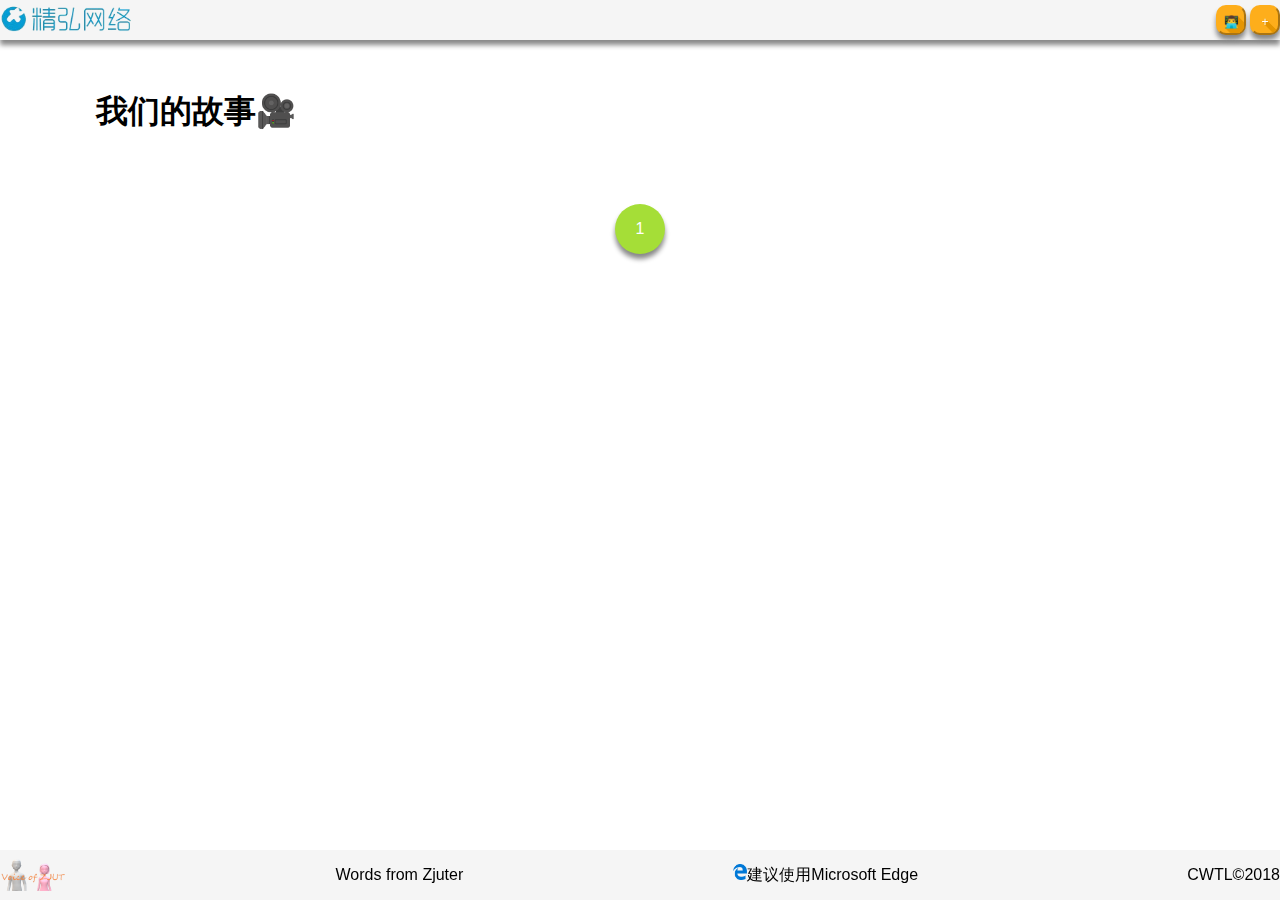
<file: board/index.html>
﻿
<!doctype html>
<html>
<head>
    <meta charset="utf-8" />
    <title>工大之言</title>
    <meta name="apple-mobile-web-app-capable" content="yes">
    <meta name="apple-mobile-web-app-status-bar-style" content="black">
    <meta name="format-detection" content="telephone=no">
    <meta name="viewport" content="width=device-width,initial-scale=1, minimum-scale=1.0, maximum-scale=1, user-scalable=no">
    <link href="./assets/favicon.ico" rel="icon" type="image/x-icon">
    <link rel="stylesheet" href="./css/buttons.css">
    <link rel="stylesheet" href="./css/css.css">
    <script type="text/javascript" src="https://cdnjs.cloudflare.com/ajax/libs/jquery/3.3.1/jquery.min.js"></script>
    <script type="text/javascript" src="./js/js.js"></script>
    <script>
        $("#model-message").hide(); //隐藏模板
        $("#model-comment").hide(); //隐藏模板
        GetPageInfo();
        Get_data(1);
    </script>
</head>
<body>
    <header>
        <nav role="navigation">
            <div class="logo">
                <img alt="logo" src="./assets/Joy.png" height="32" />
            </div>
        </nav>
        <div>
            <button class="new-post button-small button-highlight button-box button-giant button-longshadow-right button-longshadow-expand" onclick="location.href='admin.html?ac=0'">👨‍💻</button>
            <button class="new-post button-small button-highlight button-box button-giant button-longshadow-right button-longshadow-expand" onclick="location.href='newPost.html?source=0'">+</button>
        </div>
    </header>
    <div class="p-container">
        <h1>我们的故事🎥</h1>
        <div id="message-container" class="message-container">
            <div class="spinner">
                <div class="rect1"></div>
                <div class="rect2"></div>
                <div class="rect3"></div>
                <div class="rect4"></div>
                <div class="rect5"></div>
            </div>
            <div class="message" id="model-message" style="display:none">
                <div class="message-body">
                    <h3 class="message-title">错误</h3>
                    <p class="message-text">如果你看到这条消息</p>
                    <p class="message-time"></p>
                    <p class="message-ip"></p>
                </div>
                <div>
                    <div class="message-footer">
                        <span><button class="like button button-action button-circle" onclick="like($(this).parent().parent().parent().parent().attr('id'));">👍</button><span class="like-num">0</span></span>
                        <span><button class="dislike button button-action button-circle" onclick="dislike($(this).parent().parent().parent().parent().attr('id'));">👎</button><span class="dislike-num">0</span></span>
                        <button class="Comment-button button button-action button-pill" onclick="newPost($(this)); ">见解</button>
                    </div>
                    <div class="comment-container"></div>
                </div>
            </div>
            <div class="message comment" id="model-comment" style="display:none"> 
                <div class="message-body">
                    <h3 class="message-title">Title</h3>
                    <p class="message-text">The first message</p>
                    <p class="message-time"></p>
                    <p class="message-ip"></p>
                </div>
                <div>
                    <div class="message-footer">
                        <span><button class="like button button-action button-circle" onclick="like($(this).parent().parent().parent().parent().attr('id'));">👍</button><span class="like-num">0</span></span>
                        <span><button class="dislike button button-action button-circle" onclick="dislike($(this).parent().parent().parent().parent().attr('id'));">👎</button><span class="dislike-num">0</span></span>
                        <button class="Comment-button button button-action button-pill" onclick="newPost($(this)); ">见解</button>
                    </div>
                    <div class="comment-container"></div>
                </div>

            </div>
        </div>
        <div class="page-container" id="page-container">
            <button class="switchPage-button button button-action button-circle" onclick="Clean(); GetPageInfo();Get_data(parseInt(event.target.innerHTML));">1</button>
        </div>
    </div>
    <footer>
        <img alt="footlogo" src="./assets/footer.png" height="32" />
        <span>Words from Zjuter</span>
        <span><img alt="edge" src="./assets/edge.png" height="16" />建议使用Microsoft Edge</span>
        <span>CWTL©2018</span>
    </footer>
    <!-- Scripts -->
    <script src="http://pv.sohu.com/cityjson?ie=utf-8"></script>
    <script type="text/javascript">
        function newPost(combut) {
            location.href = 'newPost.html?source=' + combut.parent().parent().parent().attr('id');
        }
    </script>
</body>
</html>
</file>
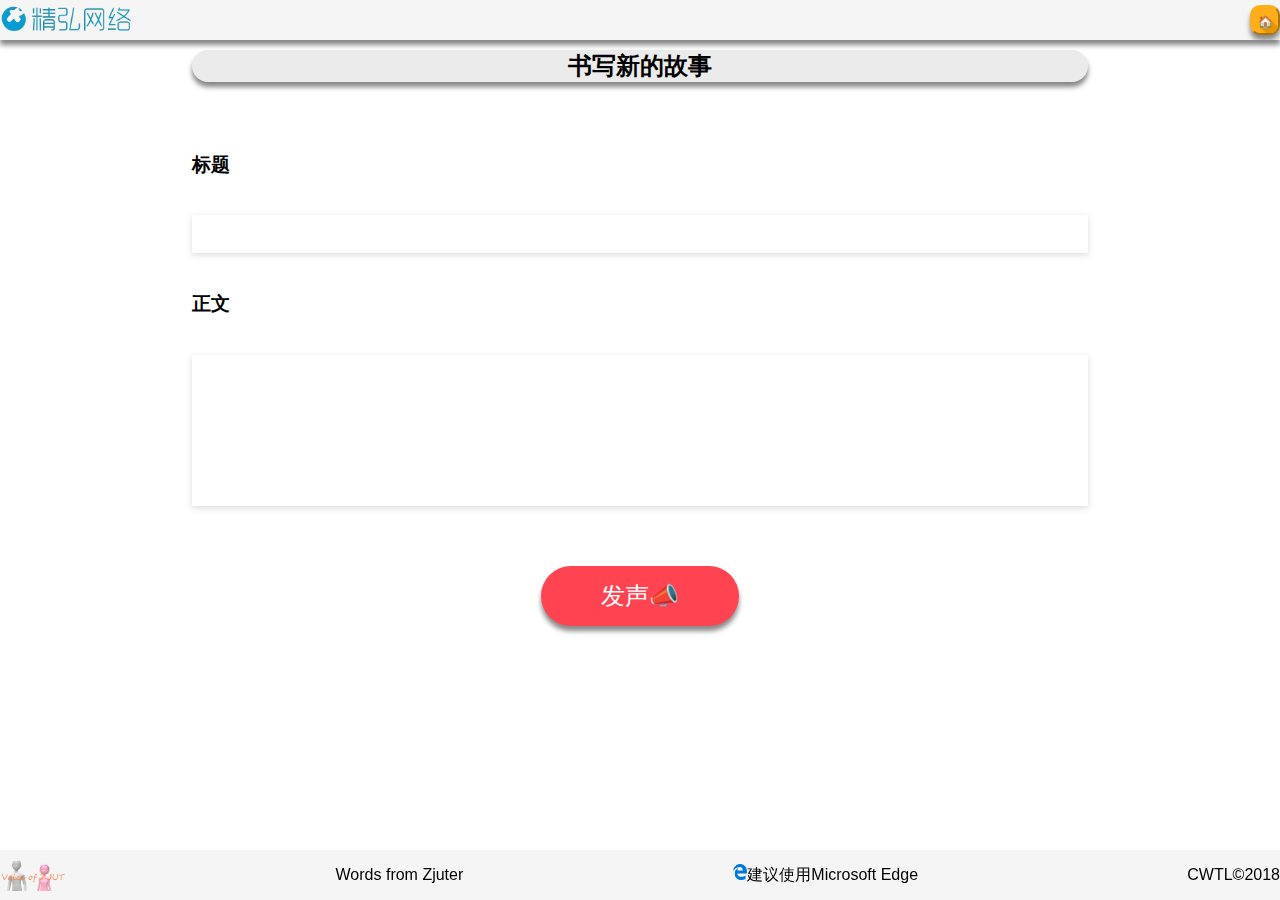
<file: board/newPost.html>
﻿
<!doctype html>
<html>
<head>
    <meta charset="utf-8" />
    <title>书写新的故事</title>
    <meta name="viewport" content="width=device-width, initial-scale=1.0">
    <link href="./assets/favicon.ico" rel="icon" type="image/x-icon">
    <link rel="stylesheet" href="./css/buttons.css">
    <link rel="stylesheet" type="text/css" href="css/word/normalize.css" />
    <link rel="stylesheet" type="text/css" href="css/word/htmleaf-demo.css">
    <link rel="stylesheet" type="text/css" href="css/word/sheets-of-paper-a4.css">
    <link rel="stylesheet" href="./css/css.css">
    <link rel="stylesheet" href="./css/newPost.css">
</head>

<body>
    <header>
        <nav role="navigation">
            <div class="logo">
                <img alt="logo" src="./assets/Joy.png" height="32" />
            </div>
        </nav>
        <button class="back-home button-small button-highlight button-box button-giant button-longshadow-right button-longshadow-expand" onclick="location.href='./'">🏠</button>
    </header>
    <div class="source-container">
        <h2>书写新的故事</h2>
        <h2 id="source-title"></h2>
    </div>
    <div class="content">
        <div class="document">
            <h3>标题</h3>
            <div class="title page" contenteditable="true"></div>
            <h3>正文</h3>
            <div class="text page" contenteditable="true">
                <p></p>
            </div>
        </div>
    </div>
    <div class="page-container" id="page-container">
        <button class="button button-caution button-jumbo button-pill submit-button " onclick="postMsg();">发声📣</button>
    </div>

    <footer>
        <img alt="footlogo" src="./assets/footer.png" height="32" />
        <span>Words from Zjuter</span>
        <span><img alt="edge" src="./assets/edge.png" height="16" />建议使用Microsoft Edge</span>
        <span>CWTL©2018</span>
    </footer>

    <script src="https://cdnjs.cloudflare.com/ajax/libs/jquery/3.3.1/jquery.min.js"></script>
    <script src="./js/js.js"></script>
    <script>
        if (!IsPC()) {
            $(".submit-button").html("发声—支付宝红包🔴");
        }
        var source = getQueryString("source");
        if (source == "0") {
            $("#source-container").hide();
        } else {
            var id = GetPassageTitleById(source.replace("msg_", ""));
        }
        function postMsg() {
            if (source != null && source != "") {
                if (source == "0") {
                    postMsgTo("0");
                } else {
                    postMsgTo(source.replace("msg_", ""));
                }

            } else {
                postMsgTo("0");
            }
        }
    </script>
</body>

</html>
</file>
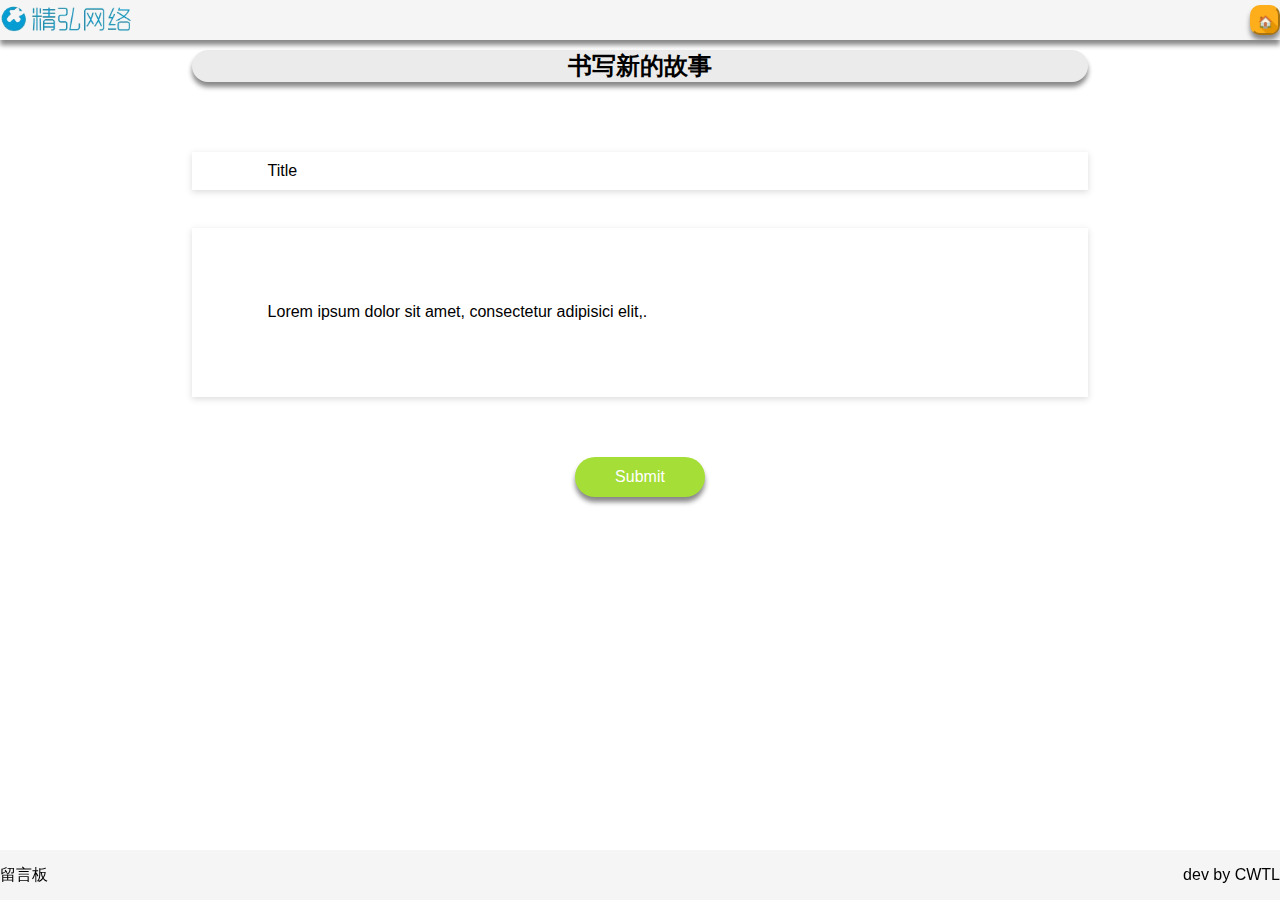
<file: board/test.html>
<!doctype html>
<html>

<head>
    <meta charset="utf-8" />
    <title>书写新的故事</title>
    <meta name="viewport" content="width=device-width, initial-scale=1.0">
    <link href="./assets/favicon.ico" rel="icon" type="image/x-icon">
    <link rel="stylesheet" href="./css/buttons.css">
    <!-- <link rel="stylesheet" href="./css/component.css">
    <link rel="stylesheet" href="./css/demo.css">
    <link rel="stylesheet" href="./css/normalize.css"> -->



    <link rel="stylesheet" type="text/css" href="css/word/normalize.css" />
    <link rel="stylesheet" type="text/css" href="css/word/htmleaf-demo.css">
    <link rel="stylesheet" type="text/css" href="css/word/sheets-of-paper-a4.css">
    <link rel="stylesheet" href="./css/css.css">
    <link rel="stylesheet" href="./css/newPost.css">


</head>

<body>
    <header>
        <nav role="navigation">
            <div class="logo">
                <img alt="logo" src="./assets/Joy.png" height="32" />
            </div>
        </nav>
        <button class="back-home button-small button-highlight button-box button-giant button-longshadow-right button-longshadow-expand"
            onclick="location.href='./'">🏠</button>
    </header>
    <!-- <h1>Write something here</h1> -->
    <div class="source-container">
        <h2>书写新的故事</h2>
        <h2 id="source-title"></h2>
    </div>

    <div class="content">

        <div class="document">
            <div class="title page" contenteditable="true">Title</div>
            <div class="text page" contenteditable="true">
                <p>Lorem ipsum dolor sit amet, consectetur adipisici elit,.</p>
            </div>
        </div>
    </div>
    <button class="button button-action button-pill submit-button " onclick="test();">Submit</button>

    <footer>
        <span>留言板</span>
        <span>dev by CWTL</span>
    </footer>

    <script src="https://cdnjs.cloudflare.com/ajax/libs/jquery/3.3.1/jquery.min.js"></script>
    <script src="./js/js.js"></script>
    <script>
      
    </script>

</body>

</html>
</file>
<file: board/css/css.css>
@charset "UTF-8";

* {
    -webkit-box-sizing: border-box;
    -moz-box-sizing: border-box;
    box-sizing: border-box;
    margin: 0;
    padding: 0;
}

html, body {
    width: 100%;
    height: 100%;
}

body {
    background-color: #fff;
    padding-top: 40px;
}

header {
    background-color: #eee9;
    box-shadow: 0px 5px 5px #888888;
    position: fixed;
    top: 0;
    left: 0;
    z-index: 100;
    display: -webkit-flex;
    display: flex;
    justify-content: space-between;
    -webkit-align-items: center;
    align-items: center;
    width: 100%;
    height: 40px;
    -webkit-backdrop-filter: blur(20px);
    backdrop-filter: blur(20px);
}

button {
    box-shadow: 0px 5px 5px #888;
}

.logo {
    text-align: center;
}

.new-post {
    width: 40px;
}

.back {
    width: 40px;
}

.p-container {
    width: 100%;
    margin-top: 50px;
    margin-bottom: 150px;
}

.p-container h1 {
    margin-left: 3em;
    margin-right: auto;
}

.message-container {
    display: -webkit-flex;
    display: flex;
    flex-direction: column;
    /* justify-content: center; */
    flex-wrap: wrap;
    -webkit-align-items: center;
    align-items: center;
    width: 70%;
    margin: 50px auto 20px auto;
}

.message-time {
    margin-right: 10px;
	color: #aaa;
}

.message {
    width: 90%;
    max-width: 1600px;
    min-width: 200px;
    overflow: hidden;
    /* border: 0px; */
    border-radius: 5px;
    /* border-style: solid; */
    /* border-color: rgb(211, 211, 211); */
    margin: 10px auto 5px auto;
    box-shadow: 0px 3px 15px #aaa;
}

.message-body {
    margin: 2em;
}

.message-footer {
    display: -webkit-flex;
    display: flex;
    justify-content: center;
    margin: 10px;
}

.page-container {
    display: -webkit-flex;
    display: flex;
    -webkit-justify-content: center;
    justify-content: center;
    width: 100%;
    margin-top: 10px;
    padding-bottom: 125px;
}

.switchPage-button {
    width: 50px;
    height: 50px;
}

/* .comment {
	margin: 10px;
} */
.Comment-button {
    display: inline;
    white-space: nowrap;
}

.del-button {
    display: inline;
    background-color: rosybrown;
}

footer {
    background-color: #eee9;
    position: fixed;
    bottom: 0;
    /* left  : 0; */
    display: -webkit-flex;
    display: flex;
    justify-content: space-between;
    -webkit-align-items: center;
    align-items: center;
    width: 100%;
    height: 50px;
    -webkit-backdrop-filter: blur(20px);
    backdrop-filter: blur(20px);
}

footer span {
    font-family: -apple-system, BlinkMacSystemFont, 'Segoe UI', Roboto, Oxygen, Ubuntu, Cantarell, 'Open Sans', 'Helvetica Neue', sans-serif;
}

.spinner {
    margin: 100px auto;
    width: 50px;
    height: 60px;
    text-align: center;
    font-size: 10px;
}

.spinner>div {
    background-color: #67CF22;
    height: 100%;
    width: 6px;
    display: inline-block;
    -webkit-animation: stretchdelay 1.2s infinite ease-in-out;
    animation: stretchdelay 1.2s infinite ease-in-out;
}

.spinner .rect2 {
    -webkit-animation-delay: -1.1s;
    animation-delay: -1.1s;
}

.spinner .rect3 {
    -webkit-animation-delay: -1.0s;
    animation-delay: -1.0s;
}

.spinner .rect4 {
    -webkit-animation-delay: -0.9s;
    animation-delay: -0.9s;
}

.spinner .rect5 {
    -webkit-animation-delay: -0.8s;
    animation-delay: -0.8s;
}

@-webkit-keyframes stretchdelay {
    0%, 40%, 100% {
        -webkit-transform: scaleY(0.4)
    }

    20% {
        -webkit-transform: scaleY(1.0)
    }
}

@keyframes stretchdelay {
    0%, 40%, 100% {
        transform: scaleY(0.4);
        -webkit-transform: scaleY(0.4);
    }

    20% {
        transform: scaleY(1.0);
        -webkit-transform: scaleY(1.0);
    }
}
</file>
<file: board/css/word/htmleaf-demo.css>
@font-face {
	font-family: 'icomoon';
	src:url('../fonts/icomoon.eot?rretjt');
	src:url('../fonts/icomoon.eot?#iefixrretjt') format('embedded-opentype'),
		url('../fonts/icomoon.woff?rretjt') format('woff'),
		url('../fonts/icomoon.ttf?rretjt') format('truetype'),
		url('../fonts/icomoon.svg?rretjt#icomoon') format('svg');
	font-weight: normal;
	font-style: normal;
}

[class^="icon-"], [class*=" icon-"] {
	font-family: 'icomoon';
	speak: none;
	font-style: normal;
	font-weight: normal;
	font-variant: normal;
	text-transform: none;
	line-height: 1;

	/* Better Font Rendering =========== */
	-webkit-font-smoothing: antialiased;
	-moz-osx-font-smoothing: grayscale;
}

body, html { font-size: 100%; 	padding: 0; margin: 0;}

/* Reset */
*,
*:after,
*:before {
	-webkit-box-sizing: border-box;
	-moz-box-sizing: border-box;
	box-sizing: border-box;
}

/* Clearfix hack by Nicolas Gallagher: http://nicolasgallagher.com/micro-clearfix-hack/ */
.clearfix:before,
.clearfix:after {
	content: " ";
	display: table;
}

.clearfix:after {
	clear: both;
}

body{
	font-weight: 500;
	font-size: 1.05em;
	font-family: "Microsoft YaHei","宋体","Segoe UI", "Lucida Grande", Helvetica, Arial,sans-serif, FreeSans, Arimo;
}
a{ color: rgba(255, 255, 255, 0.6);outline: none;text-decoration: none;-webkit-transition: 0.2s;transition: 0.2s;}
a:hover,a:focus{color:#74777b;text-decoration: none;}
.htmleaf-container{
	margin: 0 auto;
}

.bgcolor-1 { background: #f0efee; }
.bgcolor-2 { background: #f9f9f9; }
.bgcolor-3 { background: #e8e8e8; }/*light grey*/
.bgcolor-4 { background: #2f3238; color: #fff; }/*Dark grey*/
.bgcolor-5 { background: #df6659; color: #521e18; }/*pink1*/
.bgcolor-6 { background: #2fa8ec; }/*sky blue*/
.bgcolor-7 { background: #d0d6d6; }/*White tea*/
.bgcolor-8 { background: #3d4444; color: #fff; }/*Dark grey2*/
.bgcolor-9 { background: #ef3f52; color: #fff;}/*pink2*/
.bgcolor-10{ background: #64448f; color: #fff;}/*Violet*/
.bgcolor-11{ background: #3755ad; color: #fff;}/*dark blue*/
.bgcolor-12{ background: #3498DB; color: #fff;}/*light blue*/
.bgcolor-20{ background: #494A5F;color: #D5D6E2;}
/* Header */
.htmleaf-header{
	padding: 1em 190px 1em;
	letter-spacing: -1px;
	text-align: center;
	background: #66677c;
}
.htmleaf-header h1 {
	color: #D5D6E2;
	font-weight: 600;
	font-size: 2em;
	line-height: 1;
	margin-bottom: 0;
	font-family: "Microsoft YaHei","宋体","Segoe UI", "Lucida Grande", Helvetica, Arial,sans-serif, FreeSans, Arimo;
}
.htmleaf-header h1 span {
	font-family: "Microsoft YaHei","宋体","Segoe UI", "Lucida Grande", Helvetica, Arial,sans-serif, FreeSans, Arimo;
	display: block;
	font-size: 60%;
	font-weight: 400;
	padding: 0.8em 0 0.5em 0;
	color: #c3c8cd;
}
/*nav*/
.htmleaf-demo a{color: #fff;text-decoration: none;}
.htmleaf-demo{width: 100%;padding-bottom: 1.2em;}
.htmleaf-demo a{display: inline-block;margin: 0.5em;padding: 0.6em 1em;border: 3px solid #fff;font-weight: 700;}
.htmleaf-demo a:hover{opacity: 0.6;}
.htmleaf-demo a.current{background:#1d7db1;color: #fff; }
/* Top Navigation Style */
.htmleaf-links {
	position: relative;
	display: inline-block;
	white-space: nowrap;
	font-size: 1.5em;
	text-align: center;
}

.htmleaf-links::after {
	position: absolute;
	top: 0;
	left: 50%;
	margin-left: -1px;
	width: 2px;
	height: 100%;
	background: #dbdbdb;
	content: '';
	-webkit-transform: rotate3d(0,0,1,22.5deg);
	transform: rotate3d(0,0,1,22.5deg);
}

.htmleaf-icon {
	display: inline-block;
	margin: 0.5em;
	padding: 0em 0;
	width: 1.5em;
	text-decoration: none;
}

.htmleaf-icon span {
	display: none;
}

.htmleaf-icon:before {
	margin: 0 5px;
	text-transform: none;
	font-weight: normal;
	font-style: normal;
	font-variant: normal;
	font-family: 'icomoon';
	line-height: 1;
	speak: none;
	-webkit-font-smoothing: antialiased;
}
/* footer */
.htmleaf-footer{width: 100%;padding-top: 10px;}
.htmleaf-small{font-size: 0.8em;}
.center{text-align: center;}
/****/
.related {
	color: #fff;
	background: #494A5F;
	text-align: center;
	font-size: 1.25em;
	padding: 0.5em 0;
	overflow: hidden;
}

.related > a {
	vertical-align: top;
	width: calc(100% - 20px);
	max-width: 340px;
	display: inline-block;
	text-align: center;
	margin: 20px 10px;
	padding: 25px;
	font-family: "Microsoft YaHei","宋体","Segoe UI", "Lucida Grande", Helvetica, Arial,sans-serif, FreeSans, Arimo;
}
.related a {
	display: inline-block;
	text-align: left;
	margin: 20px auto;
	padding: 10px 20px;
	opacity: 0.8;
	-webkit-transition: opacity 0.3s;
	transition: opacity 0.3s;
	-webkit-backface-visibility: hidden;
}

.related a:hover,
.related a:active {
	opacity: 1;
}

.related a img {
	max-width: 100%;
	opacity: 0.8;
	border-radius: 4px;
}
.related a:hover img,
.related a:active img {
	opacity: 1;
}
.related h3{font-family: "Microsoft YaHei", sans-serif;font-size: 1.2em}
.related a h3 {
	font-size: 0.85em;
	font-weight: 300;
	margin-top: 0.15em;
	color: #fff;
}
/* icomoon */
.icon-htmleaf-home-outline:before {
	content: "\e5000";
}

.icon-htmleaf-arrow-forward-outline:before {
	content: "\e5001";
}

@media screen and (max-width: 1024px) {
	.htmleaf-header {
		padding: 2em 10% 2em;
	}
	.htmleaf-header h1 {
        font-size:1.4em;
    }
    .htmleaf-links{font-size: 1.4em}
}

@media screen and (max-width: 960px) {
	.htmleaf-header {
		padding: 2em 10% 2em;
	}
	.htmleaf-header h1 {
        font-size:1.2em;
    }
    .htmleaf-links{font-size: 1.2em}
    .related h3{font-size: 1em;}
	.related a h3 {
		font-size: 0.8em;
	}
}

@media screen and (max-width: 766px) {
	.htmleaf-header h1 {
        font-size:1.3em;
    }
    .htmleaf-links{font-size: 1.3em}
}

@media screen and (max-width: 640px) {
	.htmleaf-header {
		padding: 2em 10% 2em;
	}
	.htmleaf-header h1 {
        font-size:1em;
    }
    .htmleaf-links{font-size: 1em}
    .related h3{font-size: 0.8em;}
	.related a h3 {
		font-size: 0.6em;
	}
}
</file>
<file: board/css/word/sheets-of-paper-a4.css>
/*!
 * HTML-Sheets-of-Paper (https://github.com/delight-im/HTML-Sheets-of-Paper)
 * Copyright (c) delight.im (https://www.delight.im/)
 * Licensed under the MIT License (https://opensource.org/licenses/MIT)
 */

@import "sheets-of-paper.css";

.page {
	/* Styles for better appearance on screens only -- are reset to defaults in print styles later */

	/* Reflect the paper width in the screen rendering (must match size from @page rule) */
	width: 75%;
	/* Reflect the paper height in the screen rendering (must match size from @page rule) */
	min-height: 80px;

	/* Reflect the actual page margin/padding on paper in the screen rendering (must match margin from @page rule) */
	padding-left: 2cm;
	padding-top: 2cm;
	padding-right: 2cm;
	padding-bottom: 2cm;
}
/* Use CSS Paged Media to switch from continuous documents to sheet-like documents with separate pages */
@page {
	/* You can only change the size, margins, orphans, widows and page breaks here */

	/* Paper size and page orientation */
	size: A4 portrait;

	/* Margin per single side of the page */
	margin-left: 2cm;
	margin-top: 2cm;
	margin-right: 2cm;
	margin-bottom: 2cm;
}
</file>
<file: board/css/newPost.css>
@charset "UTF-8";

* {
    -webkit-box-sizing: border-box;
    -moz-box-sizing: border-box;
    box-sizing: border-box;
    margin: 0;
    padding: 0;
}

.content {
    margin: 70px 0 60px 0;
}

.document h3 {
    margin: 2em auto;
    width: 70%;
}

.submit-button {
    display: block;
    margin: auto;
}

.source-container {
    width: 70%;
    position: sticky;
    display: block;
    margin: 10px auto;
    box-shadow: 0px 5px 5px #888;
    border-radius: 200px;
    text-align: center;
    background-color: #ebebeb
}

.title {
    min-height: 2em;
    padding-top   : 10px;
    padding-bottom: 10px;
    margin: 10px auto;
}

.page {
    box-shadow: 0 2px 6.5px rgba(75, 75, 75, 0.2);
    width: 70%;
}
</file>
<file: board/css/component.css>
.input {
	position: relative;
	z-index: 1;
	display: inline-block;
	margin: 1em;
	max-width: 400px;
	width: calc(100% - 2em);
	vertical-align: top;
}

.input__field {
	position: relative;
	display: block;
	float: right;
	padding: 0.8em;
	width: 60%;
	border: none;
	border-radius: 0;
	background: #f0f0f0;
	color: #aaa;
	font-weight: bold;
	font-family: "Helvetica Neue", Helvetica, Arial, sans-serif;
	-webkit-appearance: none; /* for box shadows to show on iOS */
}

.input__field:focus {
	outline: none;
}

.input__label {
	display: inline-block;
	float: right;
	padding: 0 1em;
	width: 40%;
	color: #6a7989;
	font-weight: bold;
	font-size: 70.25%;
	-webkit-touch-callout: none;
	-webkit-user-select: none;
	-khtml-user-select: none;
	-moz-user-select: none;
	-ms-user-select: none;
	user-select: none;
}

.input__label-content {
	position: relative;
	display: block;
	padding: 1.6em 0;
	width: 100%;
}

.graphic {
	position: absolute;
	top: 0;
	left: 0;
	fill: none;
}

.icon {
	color: #ddd;
	font-size: 150%;
}

/* Individual styles */

/* Haruki */

.input--haruki {
	margin: 4em 1em 1em;
}

.input__field--haruki {
	padding: 0.4em 0.25em;
	width: 100%;
	background: transparent;
	color: #AFB5BB;
	font-size: 1.55em;
}

.input__label--haruki {
	position: absolute;
	width: 100%;
	text-align: left;
	pointer-events: none;
}

.input__label-content--haruki {
	-webkit-transition: -webkit-transform 0.3s;
	transition: transform 0.3s;
}

.input__label--haruki::before,
.input__label--haruki::after {
	content: '';
	position: absolute;
	left: 0;
	z-index: -1;
	width: 100%;
	height: 4px;
	background: #6a7989;
	-webkit-transition: -webkit-transform 0.3s;
	transition: transform 0.3s;
}

.input__label--haruki::before {
	top: 0;
}

.input__label--haruki::after {
	bottom: 0;
}

.input__field--haruki:focus + .input__label--haruki .input__label-content--haruki,
.input--filled .input__label-content--haruki {
	-webkit-transform: translate3d(0, -90%, 0);
	transform: translate3d(0, -90%, 0);
}

.input__field--haruki:focus + .input__label--haruki::before,
.input--filled .input__label--haruki::before {
	-webkit-transform: translate3d(0, -0.5em, 0);
	transform: translate3d(0, -0.5em, 0);
}

.input__field--haruki:focus + .input__label--haruki::after,
.input--filled .input__label--haruki::after {
	-webkit-transform: translate3d(0, 0.5em, 0);
	transform: translate3d(0, 0.5em, 0);
}

/* Hoshi */
.input--hoshi {
	overflow: hidden;
}

.input__field--hoshi {
	margin-top: 1em;
	padding: 0.85em 0.15em;
	width: 100%;
	background: transparent;
	color: #595F6E;
}

.input__label--hoshi {
	position: absolute;
	bottom: 0;
	left: 0;
	padding: 0 0.25em;
	width: 100%;
	height: calc(100% - 1em);
	text-align: left;
	pointer-events: none;
}

.input__label-content--hoshi {
	position: absolute;
}

.input__label--hoshi::before,
.input__label--hoshi::after {
	content: '';
	position: absolute;
	top: 0;
	left: 0;
	width: 100%;
	height: calc(100% - 10px);
	border-bottom: 1px solid #B9C1CA;
}

.input__label--hoshi::after {
	margin-top: 2px;
	border-bottom: 4px solid red;
	-webkit-transform: translate3d(-100%, 0, 0);
	transform: translate3d(-100%, 0, 0);
	-webkit-transition: -webkit-transform 0.3s;
	transition: transform 0.3s;
}

.input__label--hoshi-color-1::after {
	border-color: hsl(200, 100%, 50%);
}

.input__label--hoshi-color-2::after {
	border-color: hsl(160, 100%, 50%);
}

.input__label--hoshi-color-3::after {
	border-color: hsl(20, 100%, 50%);
}

.input__field--hoshi:focus + .input__label--hoshi::after,
.input--filled .input__label--hoshi::after {
	-webkit-transform: translate3d(0, 0, 0);
	transform: translate3d(0, 0, 0);
}

.input__field--hoshi:focus + .input__label--hoshi .input__label-content--hoshi,
.input--filled .input__label-content--hoshi {
	-webkit-animation: anim-1 0.3s forwards;
	animation: anim-1 0.3s forwards;
}

@-webkit-keyframes anim-1 {
	50% {
		opacity: 0;
		-webkit-transform: translate3d(1em, 0, 0);
		transform: translate3d(1em, 0, 0);
	}
	51% {
		opacity: 0;
		-webkit-transform: translate3d(-1em, -40%, 0);
		transform: translate3d(-1em, -40%, 0);
	}
	100% {
		opacity: 1;
		-webkit-transform: translate3d(0, -40%, 0);
		transform: translate3d(0, -40%, 0);
	}
}

@keyframes anim-1 {
	50% {
		opacity: 0;
		-webkit-transform: translate3d(1em, 0, 0);
		transform: translate3d(1em, 0, 0);
	}
	51% {
		opacity: 0;
		-webkit-transform: translate3d(-1em, -40%, 0);
		transform: translate3d(-1em, -40%, 0);
	}
	100% {
		opacity: 1;
		-webkit-transform: translate3d(0, -40%, 0);
		transform: translate3d(0, -40%, 0);
	}
}

/* Kuro */
.input--kuro {
	max-width: 320px;
	margin-bottom: 3em;
}

.input__field--kuro {
	width: 100%;
	background: transparent;
	color: #9196A1;
	opacity: 0;
	text-align: center;
	-webkit-transition: opacity 0.3s;
	transition: opacity 0.3s;
}

.input__label--kuro {
	position: absolute;
	left: 0;
	width: 100%;
	color: #df6589;
	pointer-events: none;
}

.input__label--kuro::before,
.input__label--kuro::after {
	content: '';
	position: absolute;
	top: 0;
	left: 0;
	width: 50%;
	height: 100%;
	border: 4px solid #747981;
	-webkit-transition: -webkit-transform 0.3s;
	transition: transform 0.3s;
}

.input__label--kuro::before {
	border-right: none;
}

.input__label--kuro::after {
	left: 50%;
	border-left: none;
}

.input__field--kuro:focus,
.input--filled .input__field--kuro {
	opacity: 1;
	-webkit-transition-delay: 0.3s;
	transition-delay: 0.3s;
}

.input__field--kuro:focus + .input__label--kuro::before,
.input--filled .input__label--kuro::before {
	-webkit-transform: translate3d(-10%, 0, 0);
	transform: translate3d(-10%, 0, 0);
}

.input__field--kuro:focus + .input__label--kuro::after,
.input--filled .input__label--kuro::after {
	-webkit-transform: translate3d(10%, 0, 0);
	transform: translate3d(10%, 0, 0);
}

.input__field--kuro:focus + .input__label--kuro .input__label-content--kuro,
.input--filled .input__label-content--kuro {
	-webkit-animation: anim-2 0.3s forwards;
	animation: anim-2 0.3s forwards;
}

@-webkit-keyframes anim-2 {
	50% {
		opacity: 0;
		-webkit-transform: scale3d(0.3, 0.3, 1);
		transform: scale3d(0.3, 0.3, 1);
	}
	51% {
		opacity: 0;
		-webkit-transform: translate3d(0, 3.7em, 0) scale3d(0.3, 0.3, 1);
		transform: translate3d(0, 3.7em, 0) scale3d(0.3, 0.3, 1);
	}
	100% {
		opacity: 1;
		-webkit-transform: translate3d(0, 3.7em, 0);
		transform: translate3d(0, 3.7em, 0);
	}
}

@keyframes anim-2 {
	50% {
		opacity: 0;
		-webkit-transform: scale3d(0.3, 0.3, 1);
		transform: scale3d(0.3, 0.3, 1);
	}
	51% {
		opacity: 0;
		-webkit-transform: translate3d(0, 3.7em, 0) scale3d(0.3, 0.3, 1);
		transform: translate3d(0, 3.7em, 0) scale3d(0.3, 0.3, 1);
	}
	100% {
		opacity: 1;
		-webkit-transform: translate3d(0, 3.7em, 0);
		transform: translate3d(0, 3.7em, 0);
	}
}

/* Jiro */
.input--jiro {
	margin-top: 2em;
}

.input__field--jiro {
	padding: 0.85em 0.5em;
	width: 100%;
	background: transparent;
	color: #DDE2E2;
	opacity: 0;
	-webkit-transition: opacity 0.3s;
	transition: opacity 0.3s;
}

.input__label--jiro {
	position: absolute;
	left: 0;
	padding: 0 0.85em;
	width: 100%;
	height: 100%;
	text-align: left;
	pointer-events: none;
}

.input__label-content--jiro {
	-webkit-transition: -webkit-transform 0.3s 0.3s;
	transition: transform 0.3s 0.3s;
}

.input__label--jiro::before,
.input__label--jiro::after {
	content: '';
	position: absolute;
	top: 0;
	left: 0;
	width: 100%;
	height: 100%;
	-webkit-transition: -webkit-transform 0.3s;
	transition: transform 0.3s;
}

.input__label--jiro::before {
	border-top: 2px solid #6a7989;
	-webkit-transform: translate3d(0, 100%, 0) translate3d(0, -2px, 0);
	transform: translate3d(0, 100%, 0) translate3d(0, -2px, 0);
	-webkit-transition-delay: 0.3s;
	transition-delay: 0.3s;
}

.input__label--jiro::after {
	z-index: -1;
	background: #6a7989;
	-webkit-transform: scale3d(1, 0, 1);
	transform: scale3d(1, 0, 1);
	-webkit-transform-origin: 50% 0%;
	transform-origin: 50% 0%;
}

.input__field--jiro:focus,
.input--filled .input__field--jiro {
	opacity: 1;
	-webkit-transition-delay: 0.3s;
	transition-delay: 0.3s;
}

.input__field--jiro:focus + .input__label--jiro .input__label-content--jiro,
.input--filled .input__label-content--jiro {
	-webkit-transform: translate3d(0, -80%, 0);
	transform: translate3d(0, -80%, 0);
	-webkit-transition-timing-function: cubic-bezier(0.2, 1, 0.3, 1);
	transition-timing-function: cubic-bezier(0.2, 1, 0.3, 1);
}

.input__field--jiro:focus + .input__label--jiro::before,
.input--filled .input__label--jiro::before {
	-webkit-transition-delay: 0s;
	transition-delay: 0s;
}

.input__field--jiro:focus + .input__label--jiro::before,
.input--filled .input__label--jiro::before {
	-webkit-transform: translate3d(0, 0, 0);
	transform: translate3d(0, 0, 0);
}

.input__field--jiro:focus + .input__label--jiro::after,
.input--filled .input__label--jiro::after {
	-webkit-transform: scale3d(1, 1, 1);
	transform: scale3d(1, 1, 1);
	-webkit-transition-delay: 0.3s;
	transition-delay: 0.3s;
	-webkit-transition-timing-function: cubic-bezier(0.2, 1, 0.3, 1);
	transition-timing-function: cubic-bezier(0.2, 1, 0.3, 1);
}

/* Minoru */
.input__field--minoru {
	width: 100%;
	background: #fff;
	box-shadow: 0px 0px 0px 2px transparent;
	color: #eca29b;
	-webkit-transition: box-shadow 0.3s;
	transition: box-shadow 0.3s;
}

.input__label--minoru {
	padding: 0;
	width: 100%;
	text-align: left;
}

.input__label--minoru::after {
	content: '';
  	position: absolute;
  	top: 0;
  	z-index: -1;
  	width: 100%;
  	height: 4em;
	box-shadow: 0px 0px 0px 0px;
	color: rgba(199,152,157, 0.6);
}

.input__field--minoru:focus {
	box-shadow: 0px 0px 0px 2px #eca29b;
}

.input__field--minoru:focus + .input__label--minoru {
	pointer-events: none;
}

.input__field--minoru:focus + .input__label--minoru::after {
	-webkit-animation: anim-shadow 0.3s forwards;
	animation: anim-shadow 0.3s forwards;
}

@-webkit-keyframes anim-shadow {
	to {
		box-shadow: 0px 0px 100px 50px;
    	opacity: 0;
	}
}

@keyframes anim-shadow {
	to {
		box-shadow: 0px 0px 100px 50px;
    	opacity: 0;
	}
}

.input__label-content--minoru {
	padding: 0.75em 0.15em;
}

/* Yoko */
.input__field--yoko {
	z-index: 10;
	width: 100%;
	background: transparent;
	color: #f5f5f5;
	opacity: 0;
	-webkit-transition: opacity 0.3s;
	transition: opacity 0.3s;
}

.input__label--yoko {
	position: relative;
	width: 100%;
	color: #b04b40;
	text-align: left;
}

.input__label--yoko::before {
	content: '';
	position: absolute;
	bottom: 100%;
	left: 0;
	width: 100%;
	height: 4em;
	background: #c5564a;
	-webkit-transform: perspective(1000px) rotate3d(1, 0, 0, 90deg);
	transform: perspective(1000px) rotate3d(1, 0, 0, 90deg);
	-webkit-transform-origin: 50% 100%;
	transform-origin: 50% 100%;
	-webkit-transition: -webkit-transform 0.3s;
	transition: transform 0.3s;
}

.input__label--yoko::after {
	content: '';
	position: absolute;
	top: 0;
	left: 0;
	width: 100%;
	height: 0.25em;
	background: #ad473c;
	-webkit-transform-origin: 50% 0%;
	transform-origin: 50% 0%;
	-webkit-transition: -webkit-transform 0.3s;
	transition: transform 0.3s;
}

.input__label-content--yoko {
	padding: 0.75em 0;
}

.input__field--yoko:focus,
.input--filled .input__field--yoko {
	opacity: 1;
	-webkit-transition-delay: 0.3s;
	transition-delay: 0.3s;
}

.input__field--yoko:focus + .input__label--yoko::before,
.input--filled .input__label--yoko::before {
	-webkit-transform: perspective(1000px) rotate3d(1, 0, 0, 0deg);
	transform: perspective(1000px) rotate3d(1, 0, 0, 0deg);
}

.input__field--yoko:focus + .input__label--yoko,
.input--filled .input__label--yoko {
	pointer-events: none;
}

.input__field--yoko:focus + .input__label--yoko::after,
.input--filled .input__label--yoko::after {
	-webkit-transform: perspective(1000px) rotate3d(1, 0, 0, -90deg);
	transform: perspective(1000px) rotate3d(1, 0, 0, -90deg);
}

/* Kyo */
.input--kyo {
	z-index: auto;
}

.input__field--kyo {
	padding: 0.85em 1.5em;
	width: 100%;
	border-radius: 2em;
	background: #fff;
	color: #535d92;
}

.input__label--kyo {
	z-index: 0;
	padding: 0 0 0 2em;
	width: 100%;
	text-align: left;
}

.input__label--kyo::after {
	content: '';
	position: fixed;
	top: 0;
	left: 0;
	z-index: 1000;
	width: 100%;
	height: 100%;
	background: rgba(11, 43, 205, 0.6);
	opacity: 0;
	-webkit-transition: opacity 0.3s;
	transition: opacity 0.3s;
	pointer-events: none;
}

.input__label-content--kyo {
	padding: 0.5em 0;
}

.input__field--kyo:focus,
.input__field--kyo:focus +  .input__label--kyo .input__label-content--kyo {
	z-index: 10000;
}

.input__field--kyo:focus + .input__label--kyo {
	color: #fff;
}

.input__field--kyo:focus + .input__label--kyo::after {
	opacity: 1;
}

/* Akira */
.input--akira {
	margin-top: 2em;
}

.input__field--akira {
	position: absolute;
	top: 0;
	left: 0;
	z-index: 10;
	display: block;
	padding: 0 1em;
	width: 100%;
	height: 100%;
	background: transparent;
	text-align: center;
}

.input__label--akira {
	padding: 0;
	width: 100%;
	background: #696a6e;
	color: #cc6055;
	cursor: text;
}

.input__label--akira::before {
	content: '';
	position: absolute;
	top: 0;
	left: 0;
	width: 100%;
	height: 100%;
	background: #2f3238;
	-webkit-transform: scale3d(0.97, 0.85, 1);
	transform: scale3d(0.97, 0.85, 1);
	-webkit-transition: -webkit-transform 0.3s;
	transition: transform 0.3s;
}

.input__label-content--akira {
	-webkit-transition: -webkit-transform 0.3s;
	transition: transform 0.3s;
}

.input__field--akira:focus + .input__label--akira::before,
.input--filled .input__label--akira::before {
	-webkit-transform: scale3d(0.99, 0.95, 1);
	transform: scale3d(0.99, 0.95, 1);
}

.input__field--akira:focus + .input__label--akira,
.input--filled .input__label--akira {
	cursor: default;
	pointer-events: none;
}

.input__field--akira:focus + .input__label--akira .input__label-content--akira,
.input--filled .input__label-content--akira {
	-webkit-transform: translate3d(0, -3.5em, 0);
	transform: translate3d(0, -3.5em, 0);
}

/* Ichiro */
.input--ichiro {
	margin-top: 2em;
}

.input__field--ichiro {
	position: absolute;
	top: 4px;
	left: 4px;
	z-index: 100;
	display: block;
	padding: 0 0.55em;
	width: calc(100% - 8px);
	height: calc(100% - 8px);
	background: #f0f0f0;
	color: #7F8994;
	opacity: 0;
	-webkit-transform: scale3d(1, 0, 1);
	transform: scale3d(1, 0, 1);
	-webkit-transform-origin: 50% 100%;
	transform-origin: 50% 100%;
	-webkit-transition: opacity 0.3s, -webkit-transform 0.3s;
	transition: opacity 0.3s, transform 0.3s;
}

.input__label--ichiro {
	width: 100%;
	text-align: left;
	cursor: text;
}

.input__label--ichiro::before {
	content: '';
	position: absolute;
	top: 0;
	left: 0;
	width: 100%;
	height: 100%;
	background: #fff;
	-webkit-transform-origin: 50% 100%;
	transform-origin: 50% 100%;
	-webkit-transition: -webkit-transform 0.3s;
	transition: transform 0.3s;
}

.input__label-content--ichiro {
	-webkit-transform-origin: 0% 50%;
	transform-origin: 0% 50%;
	-webkit-transition: -webkit-transform 0.3s;
	transition: transform 0.3s;
}

.input__field--ichiro:focus,
.input--filled .input__field--ichiro {
	opacity: 1;
	-webkit-transform: scale3d(1, 1, 1);
	transform: scale3d(1, 1, 1);
}

.input__field--ichiro:focus + .input__label--ichiro,
.input--filled .input__label--ichiro {
	cursor: default;
	pointer-events: none;
}

.input__field--ichiro:focus + .input__label--ichiro::before,
.input--filled .input__label--ichiro::before {
	-webkit-transform: scale3d(1, 1.5, 1);
	transform: scale3d(1, 1.5, 1);
}

.input__field--ichiro:focus + .input__label--ichiro .input__label-content--ichiro,
.input--filled .input__label-content--ichiro {
	-webkit-transform: translate3d(0, -3.15em, 0) scale3d(0.8, 0.8, 1);
	transform: translate3d(0, -3.15em, 0) scale3d(0.8, 0.8, 1) translateZ(1px);
}

/* Juro */
.input--juro {
	overflow: hidden;
}

.input__field--juro {
	position: absolute;
	z-index: 100;
	padding: 2.15em 0.75em 0;
	width: 100%;
	background: transparent;
	color: #1784cd;
	font-size: 0.85em;
}

.input__label--juro {
	padding: 0;
	width: 100%;
	height: 100%;
	background: #fff;
	text-align: left;
}

.input__label-content--juro {
	padding: 2em 1em;
	-webkit-transform-origin: 0% 50%;
	transform-origin: 0% 50%;
	-webkit-transition: -webkit-transform 0.3s, color 0.3s;
	transition: transform 0.3s, color 0.3s;

	text-rendering: geometricPrecision;
}

.input__label--juro::before {
	content: '';
	position: absolute;
	top: 0;
	left: 0;
	width: 100%;
	height: 100%;
	border: 0px solid transparent;
	-webkit-transition: border-width 0.3s, border-color 0.3s;
	transition: border-width 0.3s, border-color 0.3s;
}

.input__field--juro:focus + .input__label--juro::before,
.input--filled .input__label--juro::before {
	border-width: 8px;
	border-color: #1784cd;
	border-top-width: 2em;
}

.input__field--juro:focus + .input__label--juro .input__label-content--juro,
.input--filled .input__label--juro .input__label-content--juro {
	color: #fff;
	-webkit-transform: translate3d(0, -1.5em, 0) scale3d(0.75, 0.75, 1);
	transform: translate3d(0, -1.5em, 0) scale3d(0.75, 0.75, 1) translateZ(1px);
}

/* Hideo */
.input--hideo {
	overflow: hidden;
	background: #fff;
}

.input__field--hideo {
	padding: 0.85em 0.85em 0.85em 3em;
	width: 100%;
	background: transparent;
	-webkit-transform: translate3d(1em, 0, 0);
	transform: translate3d(1em, 0, 0);
	-webkit-transition: -webkit-transform 0.3s;
	transition: transform 0.3s;
}

.input__label--hideo {
	position: absolute;
	padding: 1.25em 0 0;
	width: 4em;
	height: 100%;
}

.input__label--hideo::before {
	content: '';
	position: absolute;
	top: 0;
	left: 0;
	z-index: -1;
	width: 4em;
	height: 100%;
	background: #899dda;
	-webkit-transform-origin: 0% 50%;
	transform-origin: 0% 50%;
	-webkit-transition: -webkit-transform 0.3s;
	transition: transform 0.3s;
}

.icon--hideo {
	color: #fff;
	-webkit-transform: scale3d(1, 1, 1); /* Needed for Chrome bug */
	transform: scale3d(1, 1, 1);
	-webkit-transform-origin: 0% 50%;
	transform-origin: 0% 50%;
	-webkit-transition: -webkit-transform 0.3s;
	transition: transform 0.3s;
}

.input__label-content--hideo {
	position: absolute;
	top: 100%;
}

.input__field--hideo:focus {
	-webkit-transform: translate3d(0, 0, 0);
	transform: translate3d(0, 0, 0);
}

.input__field--hideo:focus + .input__label--hideo::before {
	-webkit-transform: scale3d(0.8, 1, 1);
	transform: scale3d(0.8, 1, 1);
}

.input__field--hideo:focus + .input__label--hideo .icon--hideo {
	-webkit-transform: scale3d(0.6, 0.6, 1);
	transform: scale3d(0.6, 0.6, 1);
}

/* Madoka */
.input--madoka {
	margin: 1.1em;
}

.input__field--madoka {
	width: 100%;
	background: transparent;
	color: #7A7593;
}

.input__label--madoka {
	position: absolute;
	width: 100%;
	height: 100%;
	color: #7A7593;
	text-align: left;
	cursor: text;
}

.input__label-content--madoka {
	-webkit-transform-origin: 0% 50%;
	transform-origin: 0% 50%;
	-webkit-transition: -webkit-transform 0.3s;
	transition: transform 0.3s;
}

.graphic--madoka {
	-webkit-transform: scale3d(1, -1, 1);
	transform: scale3d(1, -1, 1);
	-webkit-transition: stroke-dashoffset 0.3s;
	transition: stroke-dashoffset 0.3s;
	pointer-events: none;

	stroke: #7A7593;
	stroke-width: 4px;
	stroke-dasharray: 962;
	stroke-dashoffset: 558;
}

.input__field--madoka:focus + .input__label--madoka,
.input--filled .input__label--madoka {
	cursor: default;
	pointer-events: none;
}

.input__field--madoka:focus + .input__label--madoka .graphic--madoka,
.input--filled .graphic--madoka {
	stroke-dashoffset: 0;
}

.input__field--madoka:focus + .input__label--madoka .input__label-content--madoka,
.input--filled .input__label-content--madoka {
	-webkit-transform: scale3d(0.81, 0.81, 1) translate3d(0, 4em, 0);
	transform: scale3d(0.81, 0.81, 1) translate3d(0, 4em, 0);
}

/* Kaede */
.input--kaede {
	display: block;
	overflow: hidden;
	margin: 1em auto 2em;
	background: #EFEEEE;
}

.input__field--kaede {
	position: absolute;
	top: 0;
	right: 100%;
	width: 60%;
	height: 100%;
	background: #fff;
	color: #9DABBA;
	-webkit-transition: -webkit-transform 0.5s;
	transition: transform 0.5s;
	-webkit-transition-timing-function: cubic-bezier(0.2, 1, 0.3, 1);
	transition-timing-function: cubic-bezier(0.2, 1, 0.3, 1);
}

.input__label--kaede {
	z-index: 10;
	display: block;
	width: 100%;
	height: 100%;
	text-align: left;
	cursor: text;
	-webkit-transform-origin: 0% 50%;
	transform-origin: 0% 50%;
	-webkit-transition: -webkit-transform 0.5s;
	transition: transform 0.5s;
	-webkit-transition-timing-function: cubic-bezier(0.2, 1, 0.3, 1);
	transition-timing-function: cubic-bezier(0.2, 1, 0.3, 1);
}

.input__label-content--kaede {
	padding: 1.5em 0;
}

.input__field--kaede:focus,
.input--filled .input__field--kaede {
	-webkit-transform: translate3d(100%, 0, 0);
	transform: translate3d(100%, 0, 0);
	-webkit-transition-delay: 0.06s;
	transition-delay: 0.06s;
}

.input__field--kaede:focus + .input__label--kaede,
.input--filled .input__label--kaede  {
	-webkit-transform: translate3d(60%, 0, 0);
	transform: translate3d(60%, 0, 0);
	pointer-events: none;
}

@media screen and (max-width: 34em) {
	.input__field--kaede:focus + .input__label--kaede,
	.input--filled .input__label--kaede  {
		-webkit-transform: translate3d(65%, 0, 0) scale3d(0.65, 0.65, 1);
		transform: translate3d(65%, 0, 0) scale3d(0.65, 0.65, 1);
		pointer-events: none;
	}
}

/* Isao */
.input__field--isao {
	z-index: 10;
	padding: 0.75em 0.1em 0.25em;
	width: 100%;
	background: transparent;
	color: #afb3b8;
}

.input__label--isao {
	position: relative;
	overflow: hidden;
	padding: 0;
	width: 100%;
	color: #dadada;
	text-align: left;
}

.input__label--isao::before {
	content: '';
	position: absolute;
	top: 0;
	width: 100%;
	height: 7px;
	background: #dadada;
	-webkit-transform: scale3d(1, 0.4, 1);
	transform: scale3d(1, 0.4, 1);
	-webkit-transform-origin: 50% 100%;
	transform-origin: 50% 100%;
	-webkit-transition: -webkit-transform 0.3s, background-color 0.3s;
	transition: transform 0.3s, background-color 0.3s;
	-webkit-transition-timing-function: cubic-bezier(0.2, 1, 0.3, 1);
	transition-timing-function: cubic-bezier(0.2, 1, 0.3, 1);
}

.input__label--isao::after {
	content: attr(data-content);
	position: absolute;
	top: 0;
	left: 0;
	padding: 0.75em 0.15em;
	color: #da7071;
	opacity: 0;
	-webkit-transform: translate3d(0, 50%, 0);
	transform: translate3d(0, 50%, 0);
	-webkit-transition: opacity 0.3s, -webkit-transform 0.3s;
	transition: opacity 0.3s, transform 0.3s;
	-webkit-transition-timing-function: cubic-bezier(0.2, 1, 0.3, 1);
	transition-timing-function: cubic-bezier(0.2, 1, 0.3, 1);
	pointer-events: none;
}

.input__field--isao:focus + .input__label--isao::before {
	background-color: #da7071;
	-webkit-transform: scale3d(1, 1, 1);
	transform: scale3d(1, 1, 1);
}

.input__field--isao:focus + .input__label--isao {
	pointer-events: none;
}

.input__field--isao:focus + .input__label--isao::after {
	opacity: 1;
	-webkit-transform: translate3d(0, 0, 0);
	transform: translate3d(0, 0, 0);
}

.input__label-content--isao {
	padding: 0.75em 0.15em;
	-webkit-transition: opacity 0.3s, -webkit-transform 0.3s;
	transition: opacity 0.3s, transform 0.3s;
	-webkit-transition-timing-function: cubic-bezier(0.2, 1, 0.3, 1);
	transition-timing-function: cubic-bezier(0.2, 1, 0.3, 1);
}

.input__field--isao:focus + .input__label--isao .input__label-content--isao {
	opacity: 0;
	-webkit-transform: translate3d(0, -50%, 0);
	transform: translate3d(0, -50%, 0);
}
</file>
<file: board/css/demo.css>
@font-face {
	font-weight: normal;
	font-style: normal;
	font-family: 'codropsicons';
	src:url('../fonts/codropsicons/codropsicons.eot');
	src:url('../fonts/codropsicons/codropsicons.eot?#iefix') format('embedded-opentype'),
		url('../fonts/codropsicons/codropsicons.woff') format('woff'),
		url('../fonts/codropsicons/codropsicons.ttf') format('truetype'),
		url('../fonts/codropsicons/codropsicons.svg#codropsicons') format('svg');
}

*, *:after, *:before { -webkit-box-sizing: border-box; box-sizing: border-box; }
.clearfix:before, .clearfix:after { content: ''; display: table; }
.clearfix:after { clear: both; }

body {
	background: #f9f7f6;
	color: #404d5b;
	font-weight: 500;
	font-size: 1.05em;
	font-family: 'Raleway', Arial, sans-serif;
}

a {
	color: #2fa0ec;
	text-decoration: none;
	outline: none;
}

a:hover, a:focus {
	color: #74777b;
}

.container {
	margin: 0 auto;
	text-align: center;
	overflow: hidden;
}

.content {
	font-size: 150%;
	padding: 3em 0;
}

.content h2 {
	margin: 0 0 2em;
	opacity: 0.1;
}

.content p {
	margin: 1em 0;
	padding: 5em 0 0 0;
	font-size: 0.65em;
}

.bgcolor-1 { background: #f0efee; }
.bgcolor-2 { background: #f9f9f9; }
.bgcolor-3 { background: #e8e8e8; }
.bgcolor-4 { background: #2f3238; color: #fff; }
.bgcolor-5 { background: #df6659; color: #521e18; }
.bgcolor-6 { background: #2fa8ec; }
.bgcolor-7 { background: #d0d6d6; }
.bgcolor-8 { background: #3d4444; color: #fff; }

body .nomargin-bottom {
	margin-bottom: 0;
}

/* Header */
.codrops-header {
	padding: 3em 190px 4em;
	letter-spacing: -1px;
}

.codrops-header h1 {
	font-weight: 800;
	font-size: 4em;
	line-height: 1;
	margin-bottom: 0;
}

.codrops-header h1 span {
	display: block;
	font-size: 50%;
	font-weight: 400;
	padding: 0.325em 0 0.5em 0;
	color: #c3c8cd;
}

/* Top Navigation Style */
.codrops-links {
	position: relative;
	display: inline-block;
	white-space: nowrap;
	font-size: 1.25em;
	text-align: center;
}

.codrops-links::after {
	position: absolute;
	top: 0;
	left: 50%;
	margin-left: -1px;
	width: 2px;
	height: 100%;
	background: #dbdbdb;
	content: '';
	-webkit-transform: rotate3d(0,0,1,22.5deg);
	transform: rotate3d(0,0,1,22.5deg);
}

.codrops-icon {
	display: inline-block;
	margin: 0.5em;
	padding: 0em 0;
	width: 1.5em;
	text-decoration: none;
}

.codrops-icon span {
	display: none;
}

.codrops-icon:before {
	margin: 0 5px;
	text-transform: none;
	font-weight: normal;
	font-style: normal;
	font-variant: normal;
	font-family: 'codropsicons';
	line-height: 1;
	speak: none;
	-webkit-font-smoothing: antialiased;
}

.codrops-icon--drop:before {
	content: "\e001";
}

.codrops-icon--prev:before {
	content: "\e004";
}

/* Related demos */
.content--related {
	text-align: center;
	color: #D8DADB;
	font-weight: bold;
}

.media-item {
	display: inline-block;
	padding: 1em;
	vertical-align: top;
	-webkit-transition: color 0.3s;
	transition: color 0.3s;
}

.media-item__img {
	opacity: 0.8;
	-webkit-transition: opacity 0.3s;
	transition: opacity 0.3s;
}

.media-item:hover .media-item__img,
.media-item:focus .media-item__img {
	opacity: 1;
}

.media-item__title {
	font-size: 0.75em;
	margin: 0;
	padding: 0.5em;
}

@media screen and (max-width: 50em) {
	.codrops-header {
		padding: 3em 10% 4em;
	}
}

@media screen and (max-width: 40em) {
	.codrops-header h1 {
		font-size: 2.8em;
	}
}
</file>
